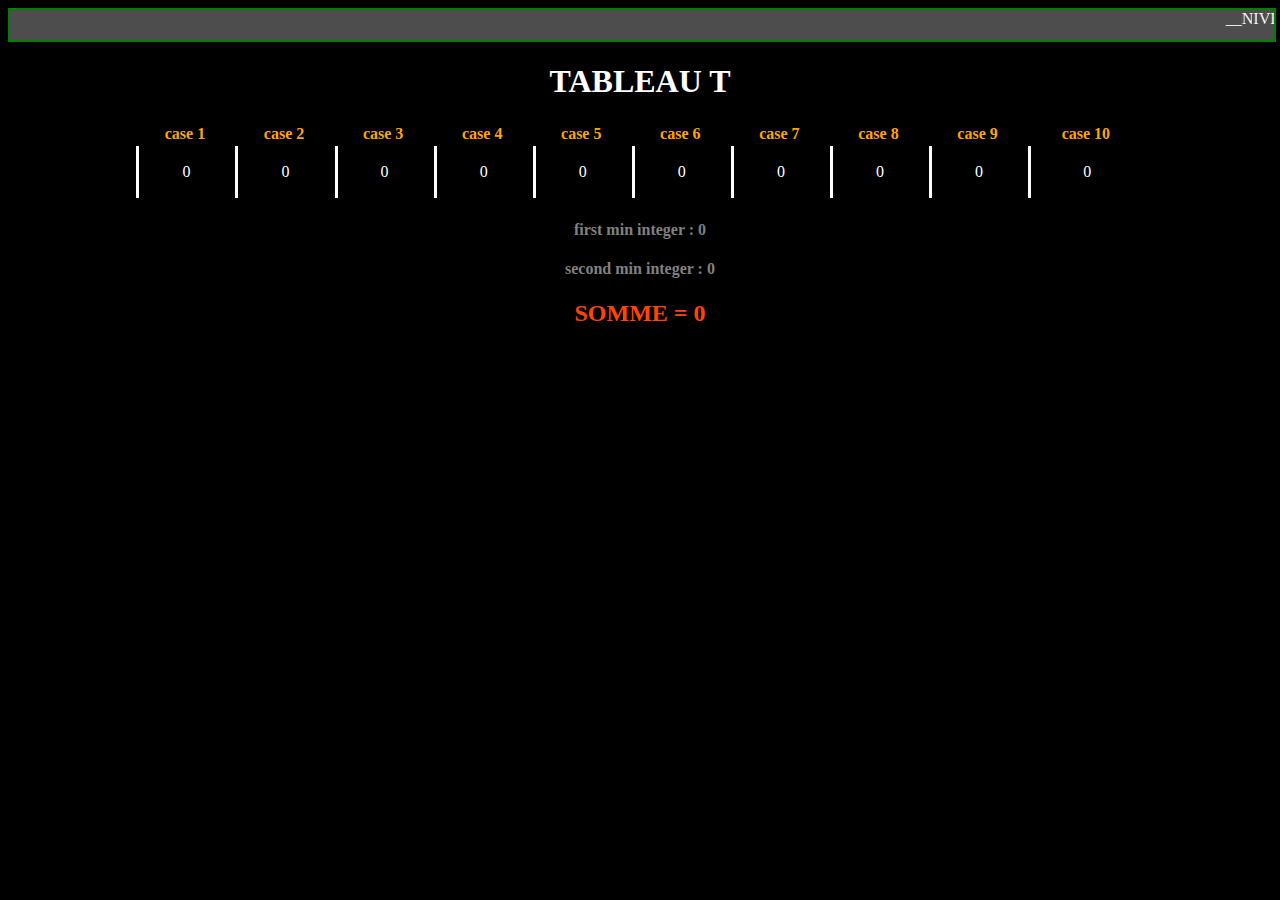
<file: ex1/index.html>
<!DOCTYPE html>
<html lang="en">

<head>
    <meta charset="UTF-8">
    <meta http-equiv="X-UA-Compatible" content="IE=edge">
    <meta name="viewport" content="width=device-width, initial-scale=1.0">
    <title>Document</title>
    <link rel="stylesheet" href="style.css">
</head>

<body>

    <div class="affiche">

        <marquee>__NIVEAU__"3"__EX__"1"__</marquee>
    </div>

    <h1 class="titre"> tableau T </h1>

    <table>

        <tr>
            <th>case 1</th>
            <th>case 2</th>
            <th>case 3</th>
            <th>case 4</th>
            <th>case 5</th>
            <th>case 6</th>
            <th>case 7</th>
            <th>case 8</th>
            <th>case 9</th>
            <th>case 10</th>
        </tr>

        <tr>
            <td id="0">*</td>
            <td id="1">*</td>
            <td id="2">*</td>
            <td id="3">*</td>
            <td id="4">*</td>
            <td id="5">*</td>
            <td id="6">*</td>
            <td id="7">*</td>
            <td id="8">*</td>
            <td id="9">*</td>

        </tr>

    </table>

    <h4 id="firstMin">first min number : </h4>
    <h4 id="secondMin">second min number : </h4>
    <h2 id="somme">SOMME = </h2>




    <script src="main.js"></script>
</body>

</html>
</file>
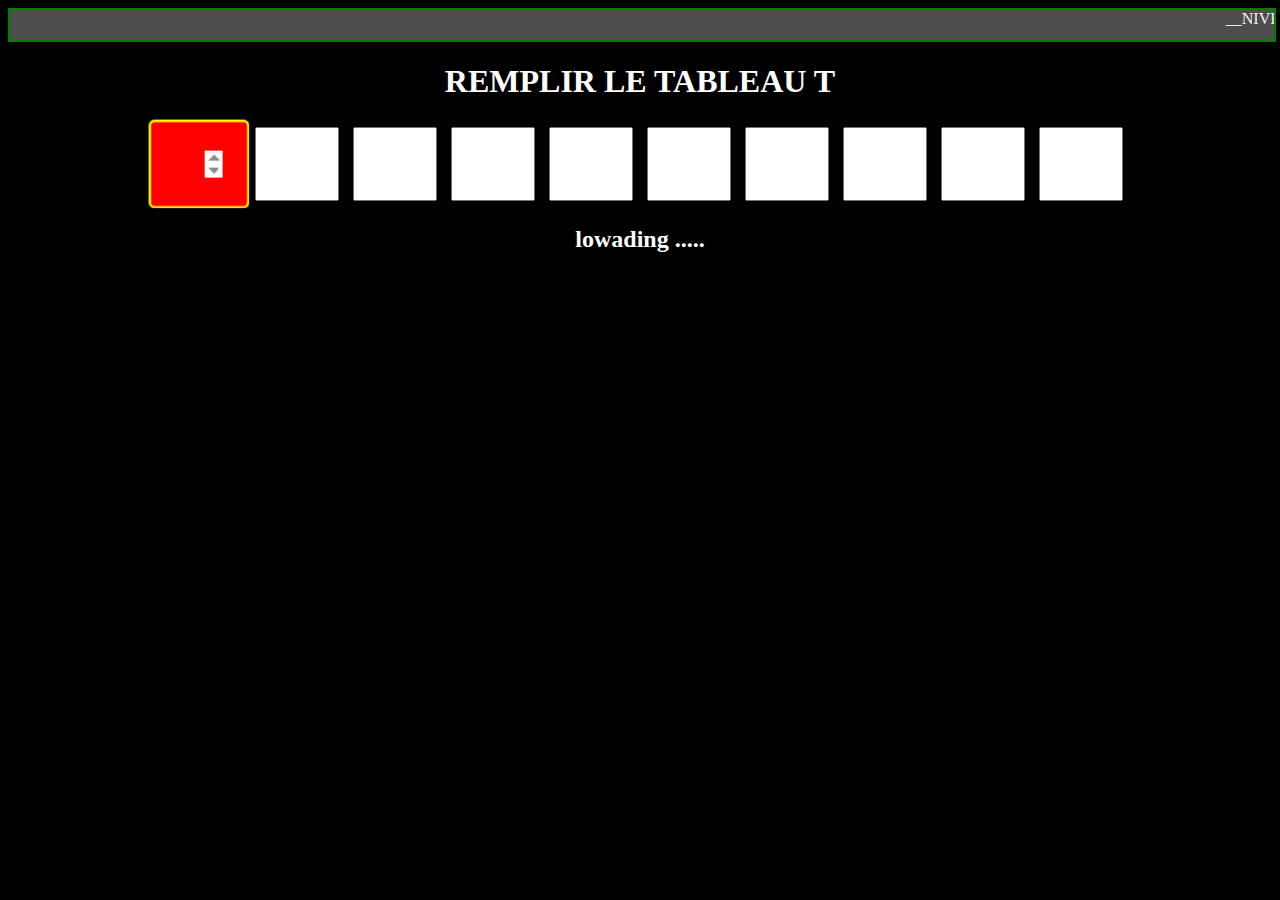
<file: ex2/index.html>
<!DOCTYPE html>
<html lang="en">

<head>
    <meta charset="UTF-8">
    <meta http-equiv="X-UA-Compatible" content="IE=edge">
    <meta name="viewport" content="width=device-width, initial-scale=1.0">
    <title>Document</title>
    <link rel="stylesheet" href="style.css">
</head>

<body>
    <div class="affiche">
        <marquee>__NIVEAU__"3"__EX__"2"__</marquee>
    </div>
    <div class="container">


        <h1 class="titre"> REMPLIR LE TABLEAU T </h1>

        <input type="number" id="b1">
        <input type="number" id="b2">
        <input type="number" id="b3">
        <input type="number" id="b4">
        <input type="number" id="b5">
        <input type="number" id="b6">
        <input type="number" id="b7">
        <input type="number" id="b8">
        <input type="number" id="b9">
        <input type="number" id="b10">

        <br>
        <button id="btn" class="hide"> CACULER</button>

        <h2 id="somme" class="somme"> lowading ..... </h2>


    </div>

    <script src="main.js"></script>
</body>

</html>
</file>
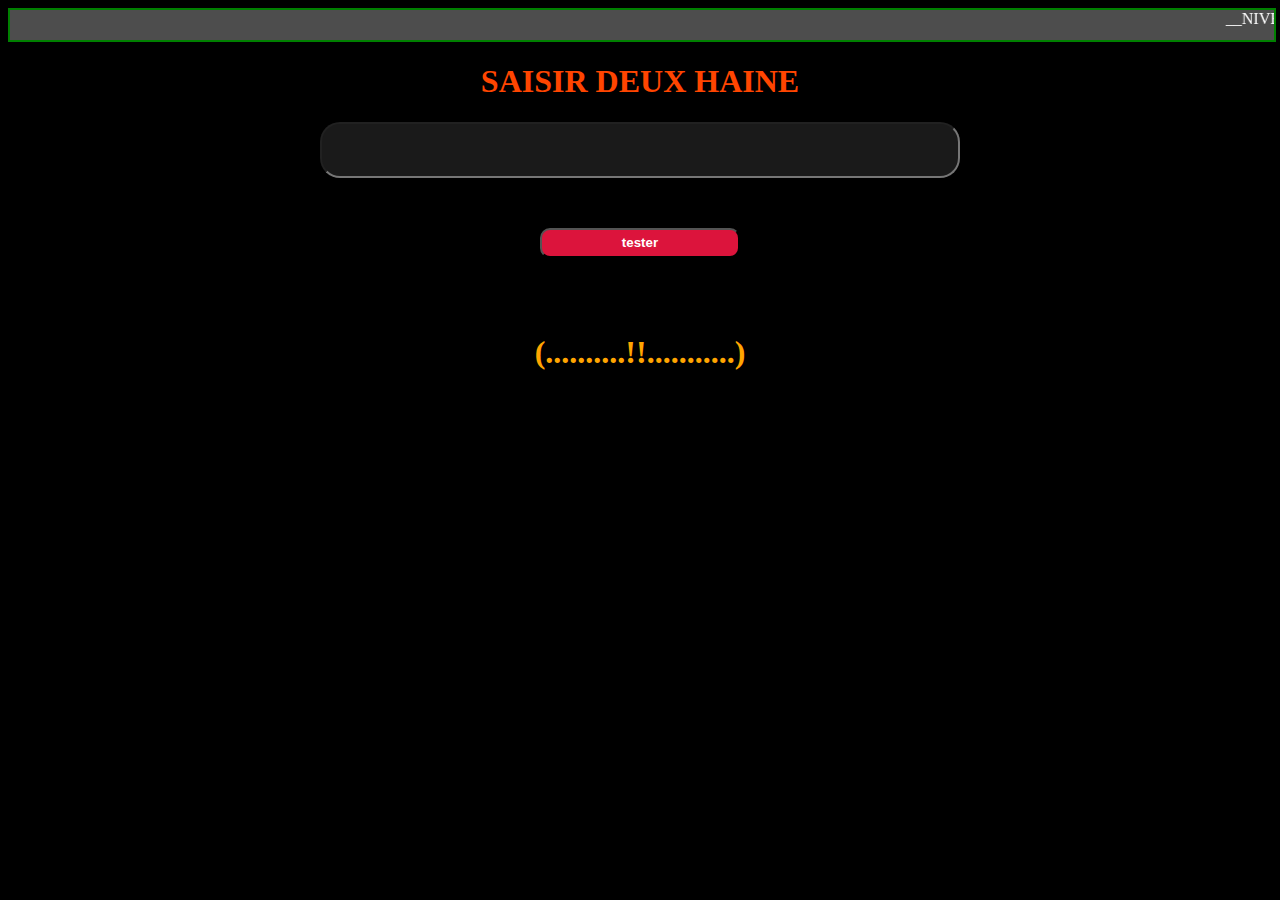
<file: ex3/index.html>
<!DOCTYPE html>
<html lang="en">

<head>
    <meta charset="UTF-8">
    <meta http-equiv="X-UA-Compatible" content="IE=edge">
    <meta name="viewport" content="width=device-width, initial-scale=1.0">
    <title>Document</title>
    <link rel="stylesheet" href="style.css">
</head>

<body>

    <div class="affiche">
        <marquee>__NIVEAU__"3"__EX__"3"__</marquee>
    </div>



    <div class="container">



        <h1 id="titre" class="titre"> SAISIR DEUX HAINE</h1>

        <input type="text" name="" id="ch">
        <br>

        <button type="button" id="test"> tester</button>



        <h2 id="result">(..........!!...........)</h2>




    </div>

    <script src="main.js"></script>
</body>

</html>
</file>
<file: ex1/style.css>
body{
    background-color: black;
    color: white;
}

table{
    width: 80%;
    margin: auto;
    text-align: center;
}
table td{
    height: 50px;
    border-left: 3px solid white;

}

.titre{
    text-align: center;
    text-transform: uppercase;

}

h4{
    text-align: center;
    color: gray;
}
h2{
    text-align: center;
    color: orangered;
}

th{
    color: orange;
    font-weight: bold;
}


.affiche{
    width: 100%;
    height: 30px;
    background-color: rgba(255, 255, 255, 0.3);
    border: 2px solid green;
}
</file>
<file: ex2/style.css>
body{
    background-color: black;
    text-align: center;
    justify-content: center;
    align-items: center; 
    
}
.titre{
    color: white;
}
marquee{
    color: white;
}

input{
    width: 40px;
    height: 30px;
    padding: 20px;
    margin: 5px;
    font-weight: bold;
    font-size: larger;
}

input:focus{
    outline: none;
    border: 2px solid yellow;
    border-radius: 5px;
    transform: scale(1.2);

}


.somme{
    color: white;
}

button{
    width: 200px;
    height: 50px;
    margin-top: 40px;
    border-radius: 10px;
    text-transform: uppercase;
    transition: 1s;
}
button:hover{
    letter-spacing: 5px;
    text-decoration: wavy;
    background-color: yellow;
    border: 5px solid orangered;
}



.hide{
    display: none;
}


.affiche{
    width: 100%;
    height: 30px;
    background-color: rgba(255, 255, 255, 0.3);
    border: 2px solid green;
}
</file>
<file: ex3/style.css>
body{
    background-color: black;
    color: white;
    text-align: center;
}


input{
    width: 50%;
    height: 50px;
    text-align: center;
    font-size: 30px;
    color: black;
    font-weight: bold;
    background-color: rgba(255, 255, 255, 0.1);
    outline: none;
    border-radius: 20px;
    color: white;
}

.titre{
    text-align: center;
    font-weight: bold;
    color: orangered;

}

#test{
    width: 200px;
    height: 30px;
    margin: 50px;
    text-align: center;
    border-radius: 10px;
    background-color: crimson;
    color: white;
    font-weight: bold;
}

h2{
    color: orange;
    font-size: xx-large;
}

#ch:focus{
    transform:scale(1.1);
    outline: none;
    border: 2px solid crimson;

}


.affiche{
    width: 100%;
    height: 30px;
    background-color: rgba(255, 255, 255, 0.3);
    border: 2px solid green;
}
</file>
